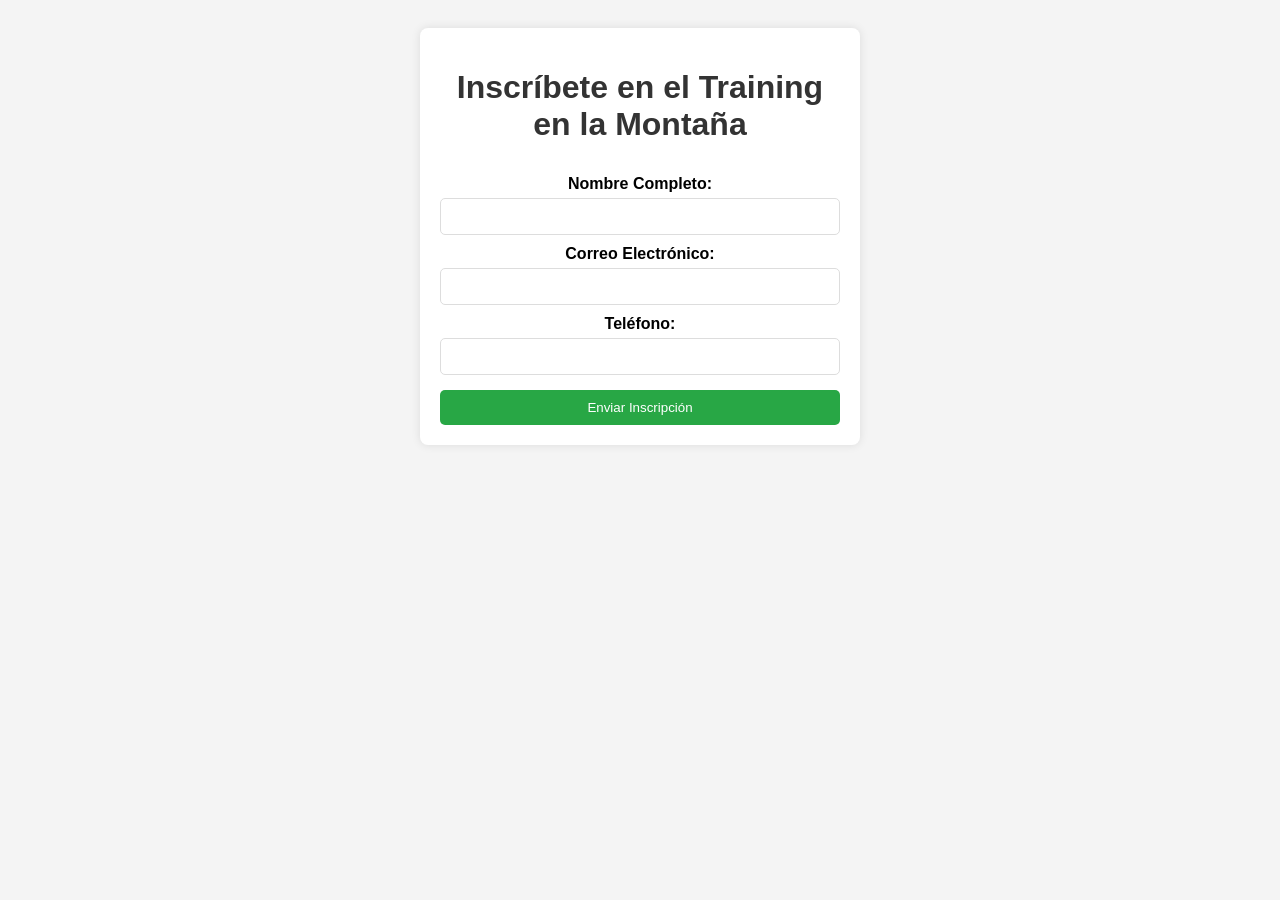
<file: index.html>
<!DOCTYPE html>
<html lang="es">
<head>
    <meta charset="UTF-8">
    <meta name="viewport" content="width=device-width, initial-scale=1.0">
    <title>Training en la Montaña</title>
    <link rel="stylesheet" href="assets/styles.css">
</head>
<body>
    <div class="container">
        <h1>Inscríbete en el Training en la Montaña</h1>
        <form method="POST" data-netlify="true" action="success.html">
            <label for="name">Nombre Completo:</label>
            <input type="text" id="name" name="name" required>

            <label for="email">Correo Electrónico:</label>
            <input type="email" id="email" name="email" required>

            <label for="phone">Teléfono:</label>
            <input type="tel" id="phone" name="phone" required>

            <button type="submit">Enviar Inscripción</button>
        </form>
    </div>
    <script src="assets/script.js"></script>
</body>
</html>
</file>
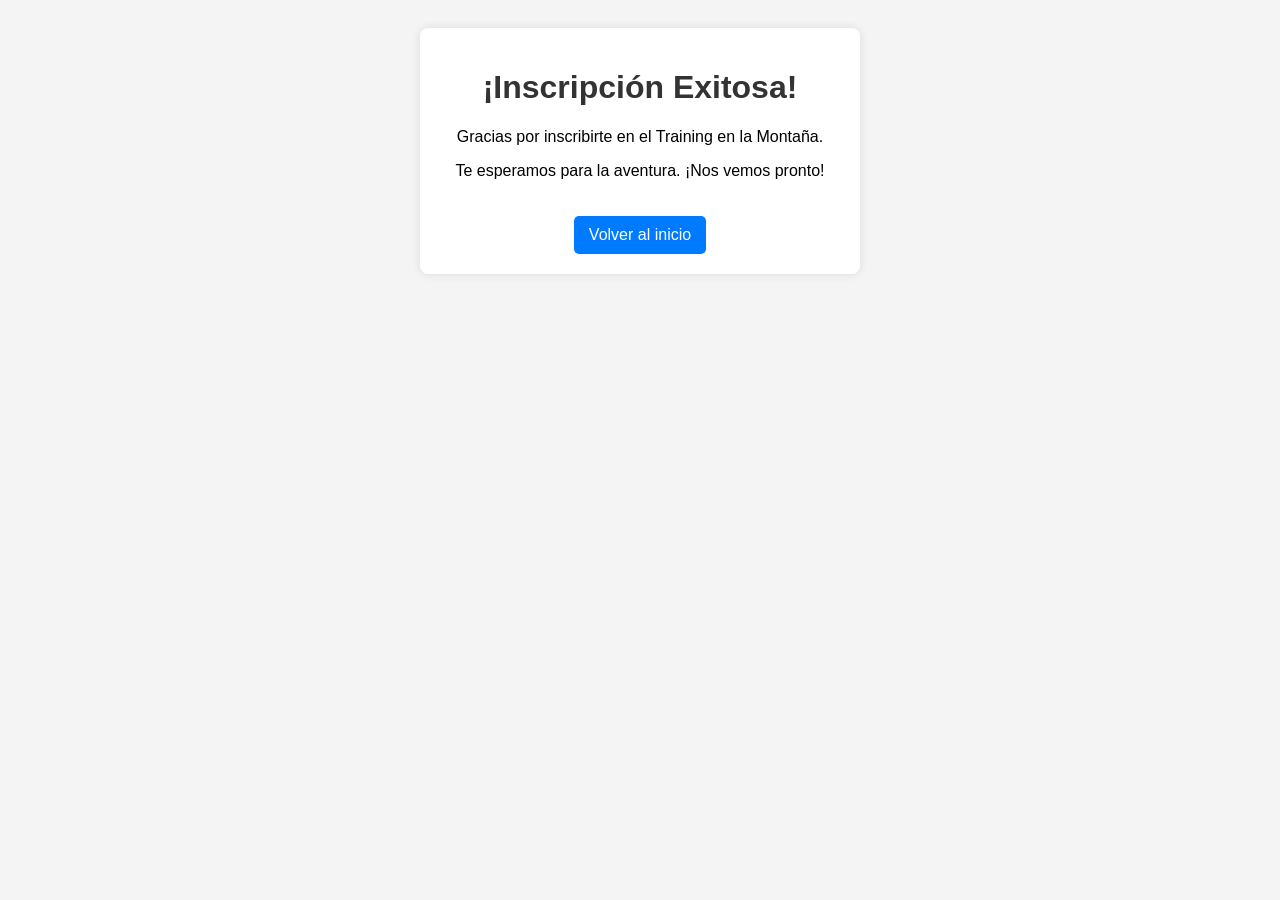
<file: success.html>
<!DOCTYPE html>
<html lang="es">
<head>
    <meta charset="UTF-8">
    <meta name="viewport" content="width=device-width, initial-scale=1.0">
    <title>Inscripción Exitosa</title>
    <link rel="stylesheet" href="assets/styles.css">
</head>
<body>
    <div class="container">
        <h1>¡Inscripción Exitosa!</h1>
        <p>Gracias por inscribirte en el Training en la Montaña.</p>
        <p>Te esperamos para la aventura. ¡Nos vemos pronto!</p>
        <a href="index.html" class="btn">Volver al inicio</a>
    </div>
</body>
</html>
</file>
<file: assets/styles.css>
body {
    font-family: Arial, sans-serif;
    text-align: center;
    background-color: #f4f4f4;
    padding: 20px;
}

.container {
    max-width: 400px;
    margin: auto;
    background: white;
    padding: 20px;
    border-radius: 8px;
    box-shadow: 0 0 10px rgba(0, 0, 0, 0.1);
}

h1 {
    color: #333;
}

form {
    display: flex;
    flex-direction: column;
}

label {
    margin-top: 10px;
    font-weight: bold;
}

input {
    padding: 10px;
    margin-top: 5px;
    border: 1px solid #ddd;
    border-radius: 5px;
}

button {
    margin-top: 15px;
    padding: 10px;
    background: #28a745;
    color: white;
    border: none;
    cursor: pointer;
    border-radius: 5px;
}

button:hover {
    background: #218838;
}

.btn {
    display: inline-block;
    margin-top: 20px;
    padding: 10px 15px;
    background: #007bff;
    color: white;
    text-decoration: none;
    border-radius: 5px;
}

.btn:hover {
    background: #0056b3;
}
</file>
